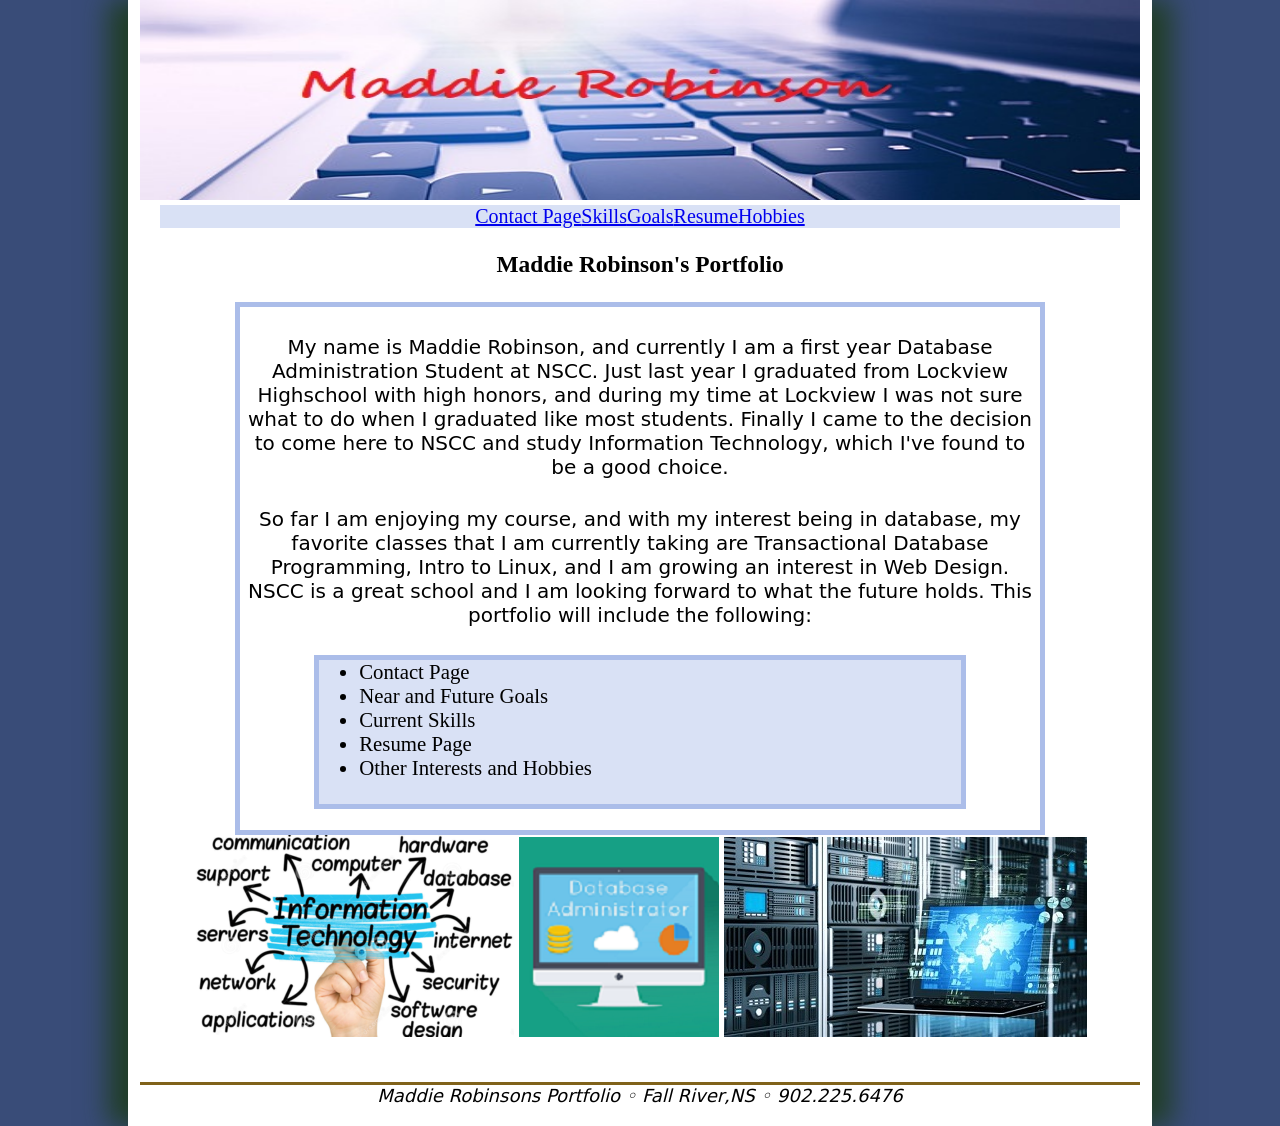
<file: Index.html>
<!DOCTYPE html>
<html>
   <head>
   <!--
         Final Project, Personal Portfolio
          Author: Maddie Robinson
          Date:   April 12th 2018
      
          Filename: Portfolio_maddie.html
         -->
   
   <title>Maddie Robinson's Portfolio</title>
</head>
<link href="portfolio_style.css" rel="stylesheet"/>

<body>
<header> 
<img src="background.jpg" alt="header" />
</header>
<nav>
     <ul>
            <a href="contact_page.html">Contact Page</a> 
            <a href="current_skills.html">Skills</a> 
			<a href="goals_portfolio.html">Goals</a> 
			<a href="resume_portfolio.html">Resume</a> 
			<a href="hobbies_portfolio.html">Hobbies</a> 
      </ul>
  </nav>
	  
<h3> Maddie Robinson's Portfolio</h3>

<main> 
<p> My name is Maddie Robinson, and currently I am a first year Database Administration Student at NSCC. Just last year I graduated from Lockview Highschool with high honors,
and during my time at Lockview I was not sure what to do when I graduated like most students. Finally I came to the decision to come here to NSCC and study Information Technology,
which I've found to be a good choice. 
</p>

<p>So far I am enjoying my course, and with my interest being in database, my favorite classes that I am currently taking are Transactional
 Database Programming, Intro to Linux, and I am growing an interest in Web Design. NSCC is a great school and I am looking forward to what the future holds.  
 This portfolio will include the following: 
</p>

	<article>
	<ul>
		
            <li>Contact Page</li>
            <li>Near and Future Goals</li>
            <li>Current Skills</li>
            <li>Resume Page</li>
            <li>Other Interests and Hobbies</li> <br>
		
	</ul>
	</article>

</main>
<img src="IT.png" alt="Maddie" />

<img src="DBA.png" alt="Maddie" />

<img src="computer.jpg" alt="Maddie" />
   
<footer>
      <em><i>Maddie Robinsons Portfolio</em> &#9702;
      Fall River,NS &#9702;
      902.225.6476</i>
</footer>
</body>
</html>
</file>
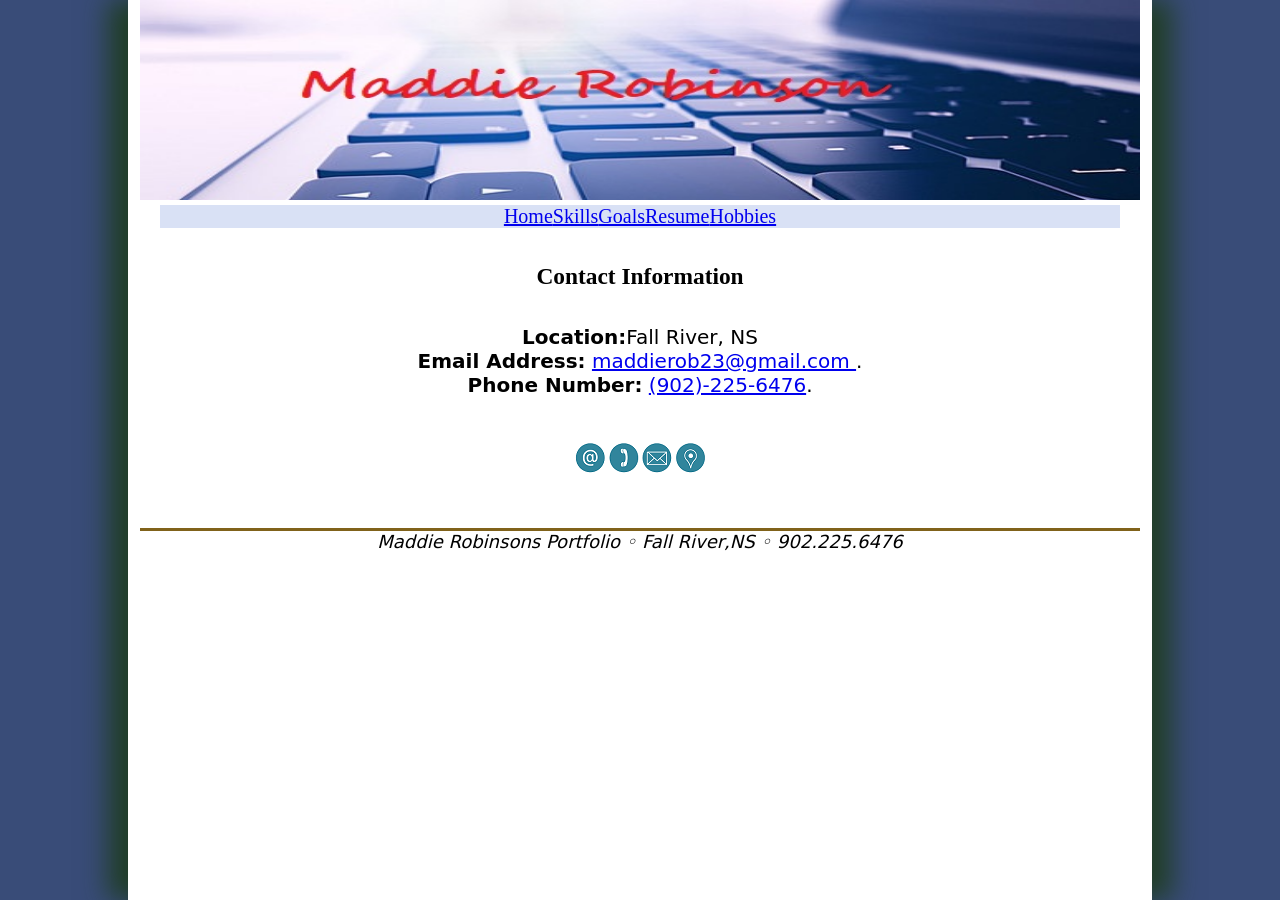
<file: contact_page.html>
<!DOCTYPE html>
<html>
   <head>
   <!--
         Final Project, Personal Portfolio
          Author: Maddie Robinson
          Date:   April 12th 2018
      
          Filename: Portfolio_maddie.html
         -->
   
   <title>Maddie Robinson's Portfolio</title>
</head>
<link href="portfolio_style.css" rel="stylesheet"/>

<body>
<header> 
<img src="background.jpg" alt="header" />
</header>
<nav>
    <ul>
		 <a href="Portfolio_maddie.html">Home</a>
            <a href="current_skills.html">Skills</a> 
			<a href="goals_portfolio.html">Goals</a> 
			<a href="resume_portfolio.html">Resume</a> 
			<a href="hobbies_portfolio.html">Hobbies</a> 

    </ul>
</nav>
<p> <h3> Contact Information </h3></p>
<address>

<p>
<b>Location:</b>Fall River, NS <br>
<b>Email Address:</b> <a href="mailto:maddierob23@gmail.com"> maddierob23@gmail.com </a>.<br>
<b>Phone Number:</b> <a href="tel:(902)-225-6476"> (902)-225-6476</a>.<br>
</p>

</address>

<img src="contact.png" alt="Maddie" />

<footer>

      <em><i>Maddie Robinsons Portfolio</em> &#9702;
      Fall River,NS &#9702;
      902.225.6476</i>
</footer>
</body> 
</html>
</file>
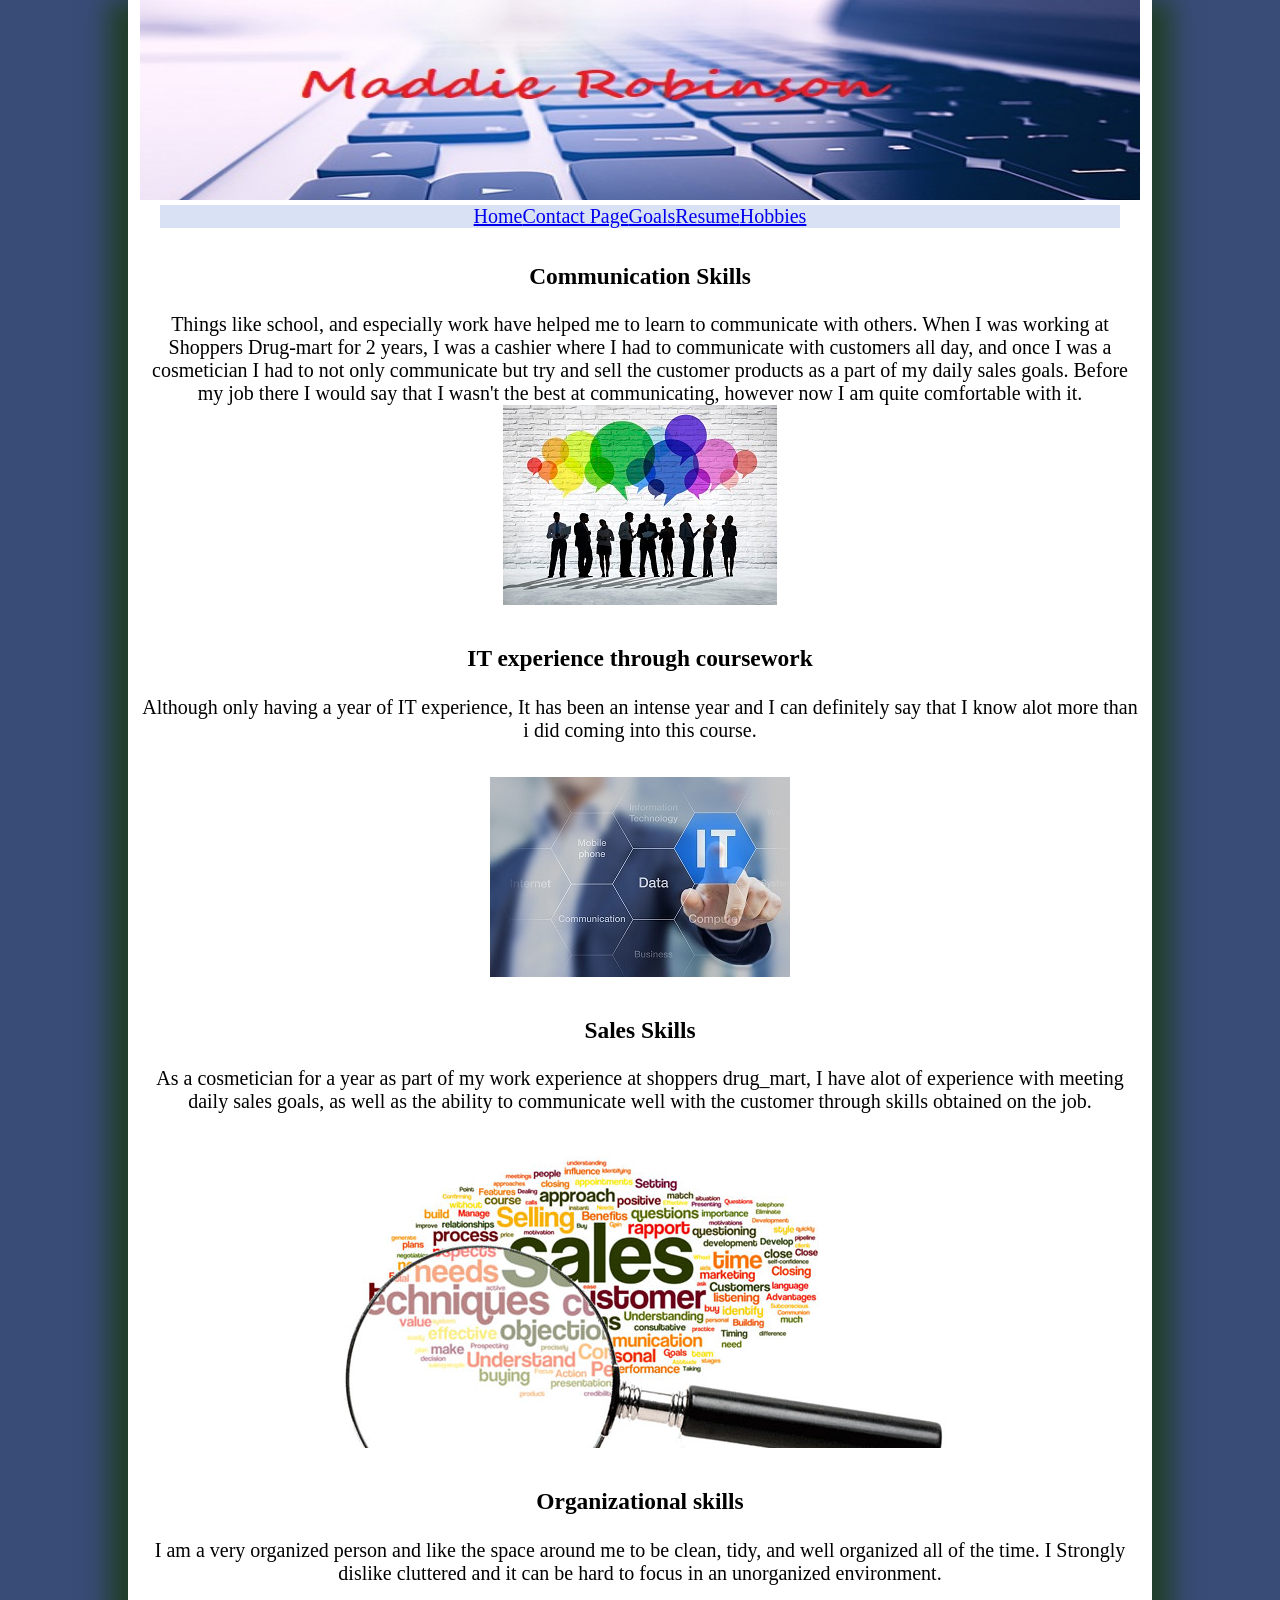
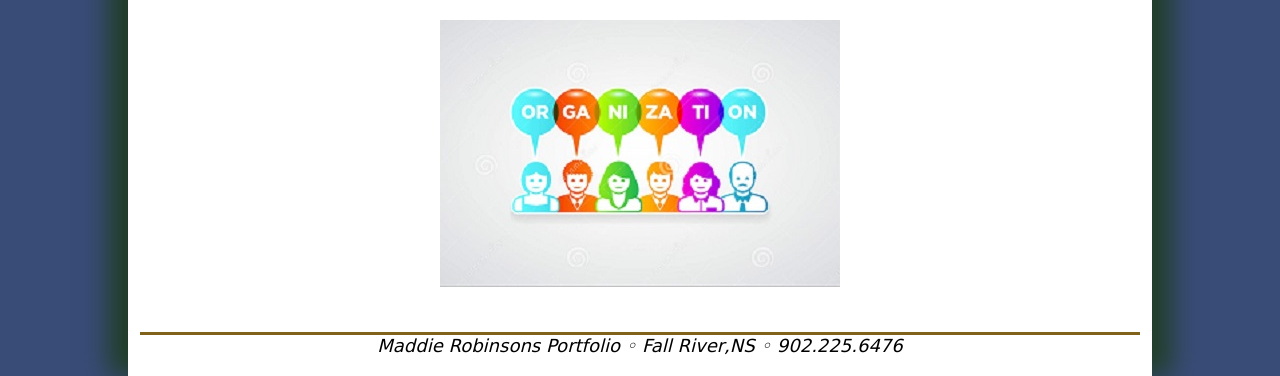
<file: current_skills.html>
<!DOCTYPE html>
<html>
   <head>
   <!--
         Final Project, Personal Portfolio
          Author: Maddie Robinson
          Date:   April 12th 2018
      
          Filename: Portfolio_maddie.html
         -->
   
   <title>Maddie Robinson's Portfolio</title>
</head>
<link href="portfolio_style.css" rel="stylesheet"/>

<body>
<header> 
<img src="background.jpg" alt="header" />
</header>
<nav>
         <ul>
		    <a href="Portfolio_maddie.html">Home</a>
            <a href="contact_page.html">Contact Page</a> 
			<a href="goals_portfolio.html">Goals</a> 
			<a href="resume_portfolio.html">Resume</a> 
			<a href="hobbies_portfolio.html">Hobbies</a> 
        </ul>
      </nav>
<p> <h3>Communication Skills</h3> 
Things like school, and especially work have helped me to learn to communicate with others. When I was 
working at Shoppers Drug-mart for 2 years, I was a cashier where I had to communicate with customers all day, and once I was a cosmetician
I had to not only communicate but try and sell the customer products as a part of my daily sales goals. Before my job there I would say that
I wasn't the best at communicating, however now I am quite comfortable with it.  

<img src="communication.jpg" alt="Maddie" />

</p>
<p>
	<h3>IT experience through coursework</h3>  
Although only having a year of IT experience, It has been an intense year
and I can definitely say that I know alot more than i did coming into this course. 
</p>

<img src="infotech.jpg" alt="Maddie" />
<p>
		<h3>Sales Skills</h3>  
		As a cosmetician for a year as part of my work experience at shoppers drug_mart, 
I have alot of experience with meeting daily sales goals, as well as the ability to communicate well with the customer through
skills obtained on the job. 
</p>

<img src="sales.jpg" alt="Maddie" />


<p>
		<h3>Organizational skills</h3> 
I am a very organized person and like the space around me to be
clean, tidy, and well organized all of the time. I Strongly dislike cluttered and it can be hard to focus in 
an unorganized environment.  
</p>

<img src="organized.jpg" alt="Maddie" />


<footer>
      <em><i>Maddie Robinsons Portfolio</em> &#9702;
      Fall River,NS &#9702;
      902.225.6476</i>
</footer>
</body> 
</html>
</file>
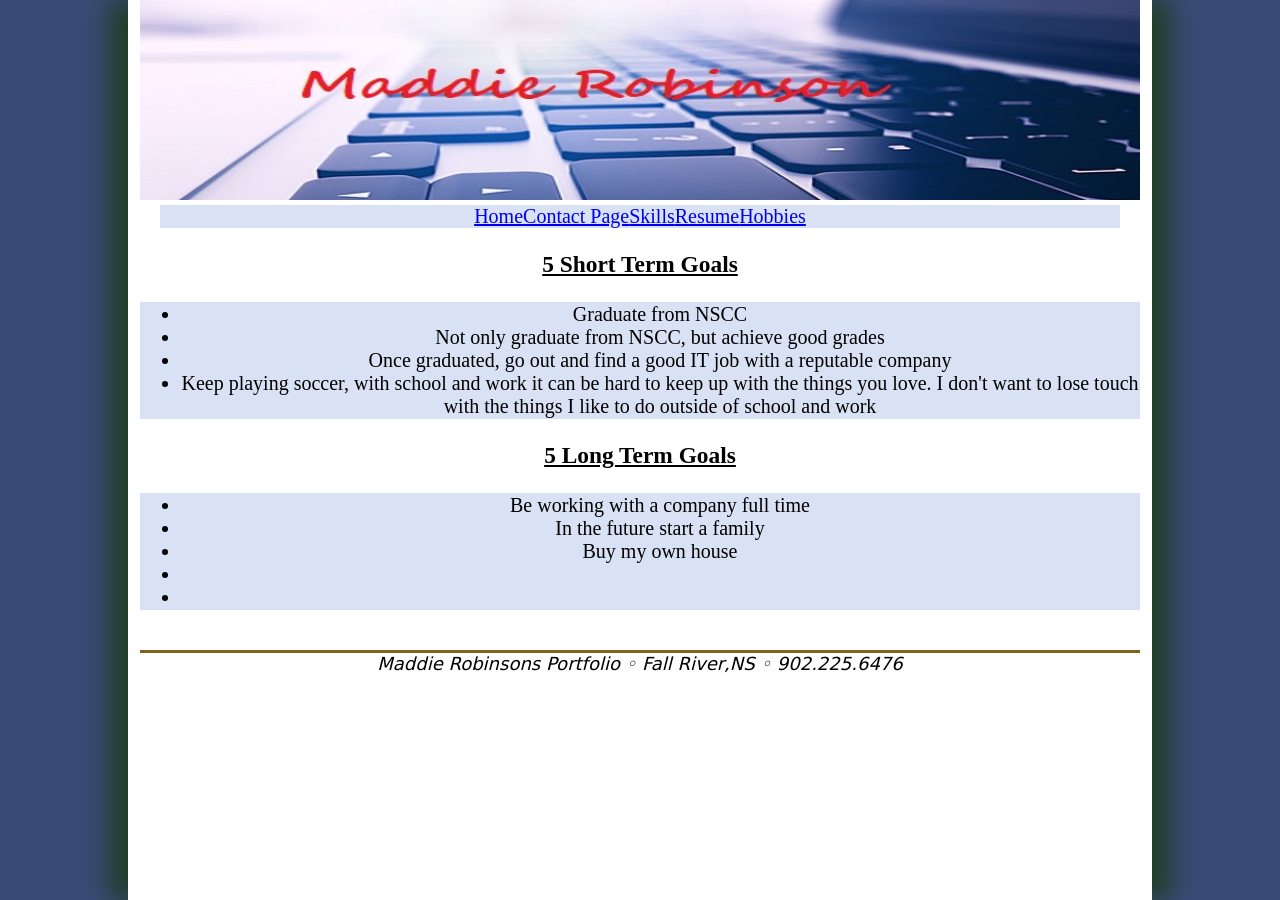
<file: goals_portfolio.html>
<!DOCTYPE html>
<html>
   <head>
   <!--
         Final Project, Personal Portfolio
          Author: Maddie Robinson
          Date:   April 12th 2018
      
          Filename: Portfolio_maddie.html
         -->
   
   <title>Maddie Robinson's Portfolio</title>
</head>
<link href="portfolio_style.css" rel="stylesheet"/>

<body>
<header> 
<img src="background.jpg" alt="header" />
</header>
<nav>
    <ul>
		
		 <a href="Portfolio_maddie.html">Home</a>
            <a href="contact_page.html">Contact Page</a> 
            <a href="current_skills.html">Skills</a> 
			<a href="resume_portfolio.html">Resume</a> 
			<a href="hobbies_portfolio.html">Hobbies</a> 
		
     </ul>
</nav>

<h3><u> 5 Short Term Goals </u></h3>

<ul> 
	<li>Graduate from NSCC</li>
	<li>Not only graduate from NSCC, but achieve good grades</li>
	<li>Once graduated, go out and find a good IT job with a reputable company</li>
	<li>Keep playing soccer, with school and work it can be hard to keep up with the things you love. I don't want to lose touch with the things I like to do outside of school and work</li>
	</li>
</ul>
<h3><u> 5 Long Term Goals </u></h3>
<ul> 
	<li>Be working with a company full time</li>
	<li>In the future start a family</li>
	<li>Buy my own house </li> 
	<li></li>
	<li></li>
	
</ul>
	
<footer>
      <em><i>Maddie Robinsons Portfolio</em> &#9702;
      Fall River,NS &#9702;
      902.225.6476</i>
</footer>
</body> 
</html>
</file>
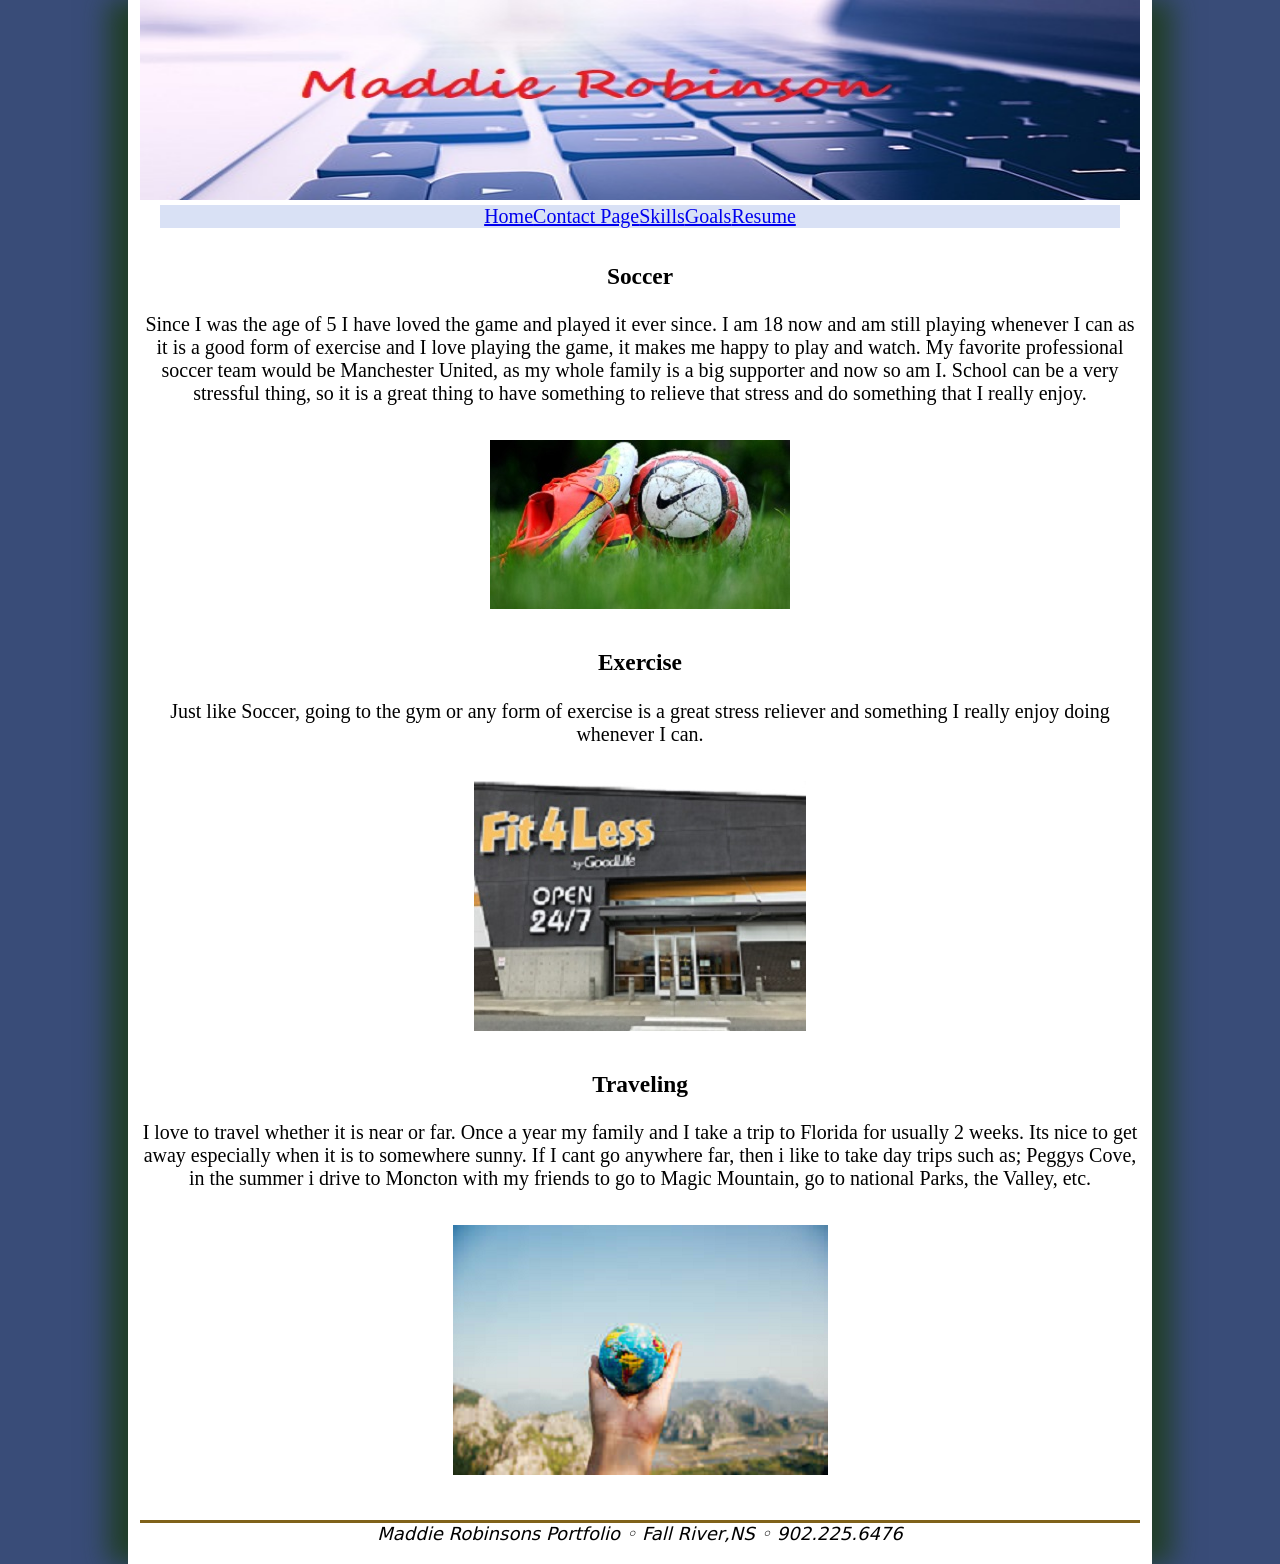
<file: hobbies_portfolio.html>
<!DOCTYPE html>
<html>
   <head>
   <!--
         Final Project, Personal Portfolio
          Author: Maddie Robinson
          Date:   April 12th 2018
      
          Filename: Portfolio_maddie.html
         -->
   
   <title>Maddie Robinson's Portfolio</title>
</head>
<link href="portfolio_style.css" rel="stylesheet"/>

<body>
<header> 
<img src="background.jpg" alt="header" />
</header>
<nav>
	<ul>

		<a href="Portfolio_maddie.html">Home</a>
		<a href="contact_page.html">Contact Page</a> 
		<a href="current_skills.html">Skills</a> 
		<a href="goals_portfolio.html">Goals</a> 
		<a href="resume_portfolio.html">Resume</a> 

	</ul>
</nav>

<p><h3> Soccer </h3> 
Since I was the age of 5 I have loved the game and played it ever since. 
I am 18 now and am still playing whenever I can as it is a good form of exercise and I love
playing the game, it makes me happy to play and watch. My favorite professional soccer team would be
Manchester United, as my whole family is a big supporter and now so am I. School can be a very stressful thing, 
so it is a great thing to have something to relieve that stress and do something that I really enjoy. 
</p>

<img src="soccer.jpg" alt="Maddie" />

<p>
<h3>Exercise </h3> 
Just like Soccer, going to the gym or any form of exercise is a great stress reliever and something
I really enjoy doing whenever I can. 
</p>


<img src="gym.jpg" alt="gym" />

<p>
<h3>Traveling</h3> 
I love to travel whether it is near or far. Once a year my family and I take a trip to 
Florida for usually 2 weeks. Its nice to get away especially when it is to somewhere sunny. If I cant go anywhere far, 
then i like to take day trips such as; Peggys Cove, in the summer i drive to Moncton with my friends to go to 
Magic Mountain, go to national Parks, the Valley, etc. 
</p>

<img src="travel.png" alt="Travel" />


<footer>
      <em><i>Maddie Robinsons Portfolio</em> &#9702;
      Fall River,NS &#9702;
      902.225.6476</i>
</footer>
</body> 
</html>
</file>
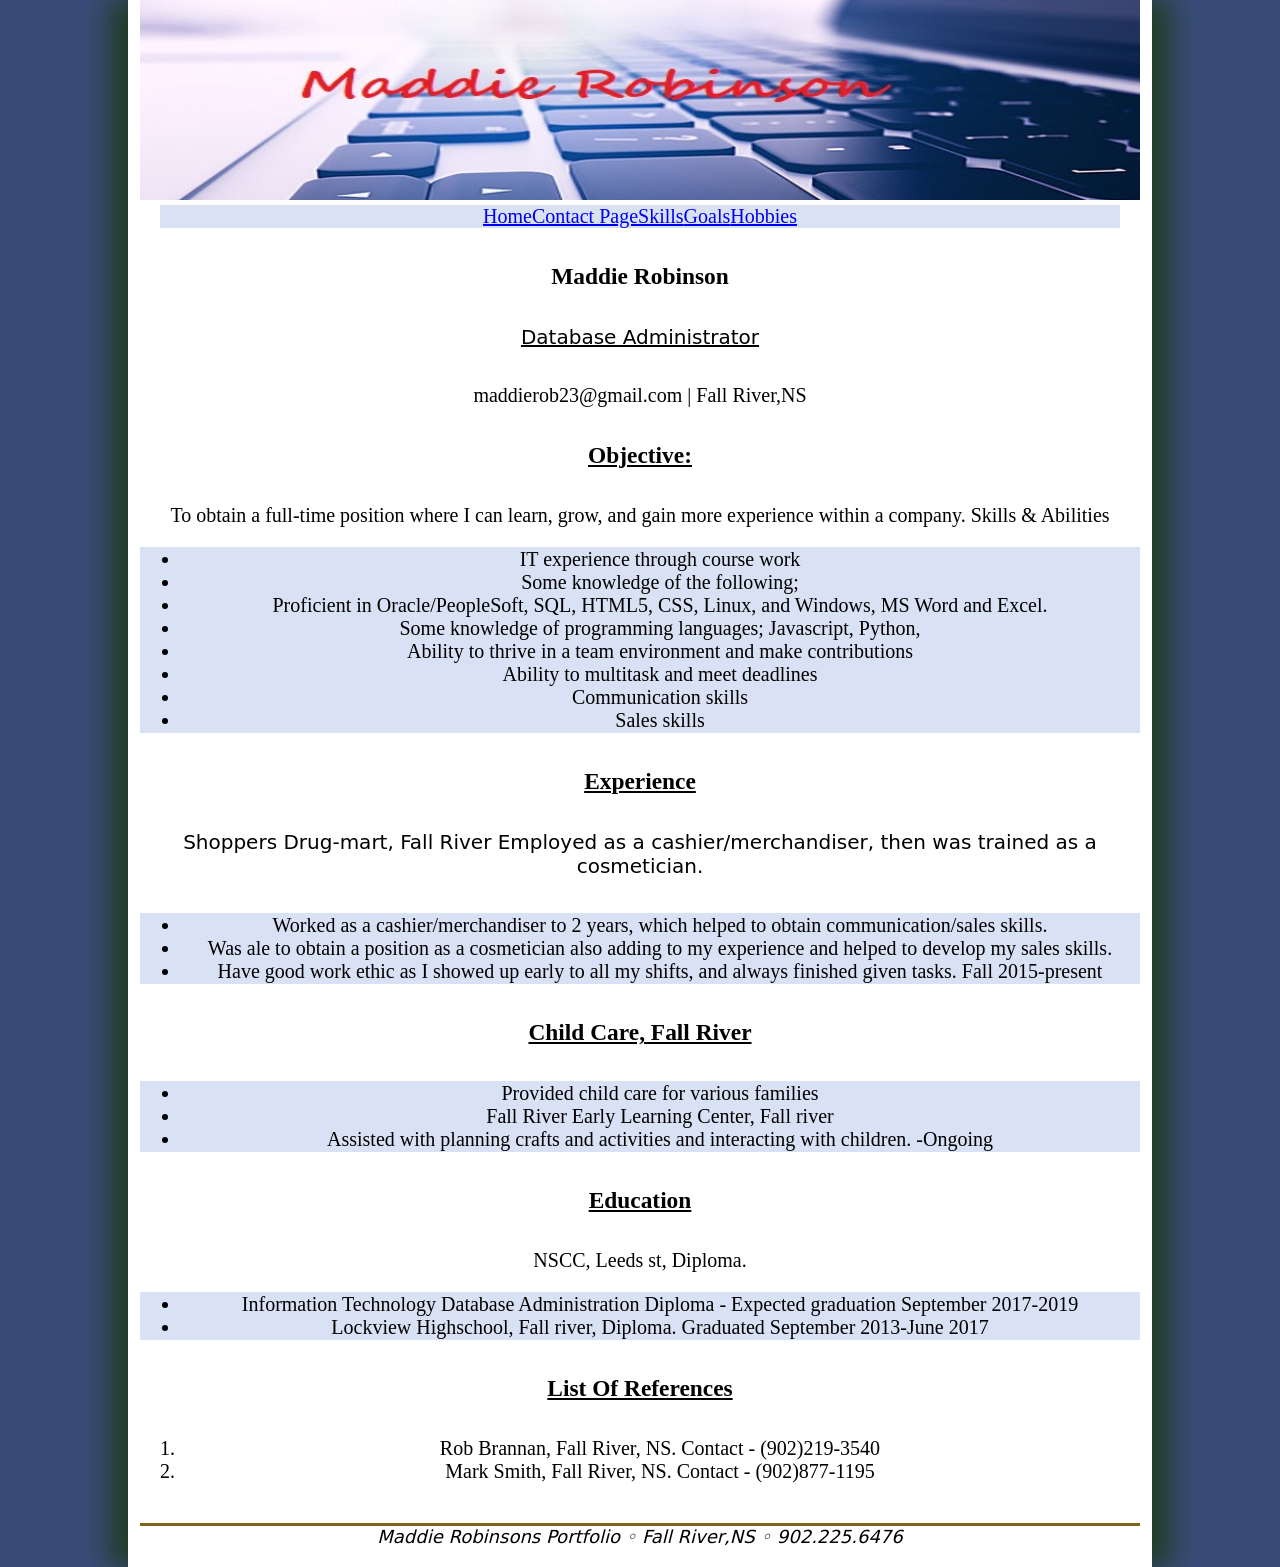
<file: resume_portfolio.html>
<!DOCTYPE html>
<html>
   <head>
   <!--
         Final Project, Personal Portfolio
          Author: Maddie Robinson
          Date:   April 12th 2018
      
          Filename: Portfolio_maddie.html
         -->
   
   <title>Maddie Robinson's Portfolio</title>
</head>
<link href="portfolio_style.css" rel="stylesheet"/>

<body>
<header> 
<center>
<img src="background.jpg" alt="header" />
</center>
</header>
<nav>
         <ul>
		 <a href="Portfolio_maddie.html">Home</a>
            <a href="contact_page.html">Contact Page</a> 
            <a href="current_skills.html">Skills</a> 
			<a href="goals_portfolio.html">Goals</a> 
			<a href="hobbies_portfolio.html">Hobbies</a> 
         </ul>
</nav>
<p><h3>Maddie Robinson</h3><p>
<p><u>Database Administrator</u></p>
maddierob23@gmail.com  | Fall River,NS
<p><u><h3>Objective:</u></h3></p>
To obtain a full-time position where I can learn, grow, and gain more experience within a company. 
Skills & Abilities
<ul>
    <li>IT experience through course work</li>
	<li>Some knowledge of the following; </li>
	<li>Proficient in Oracle/PeopleSoft, SQL, HTML5, CSS, Linux, and Windows, MS Word and Excel.</li> 
	<li>Some knowledge of programming languages; Javascript, Python,</li>
	<li>Ability to thrive in a team environment and make contributions</li>
	<li>Ability to multitask and meet deadlines</li>
	<li>Communication skills</li>
	<li>Sales skills</li>
</ul>
<p><h3><u>Experience</u></h4></p>
<p>Shoppers Drug-mart, Fall River     
Employed as a cashier/merchandiser, then was trained as a cosmetician.
<ul> 
	<li>Worked as a cashier/merchandiser to 2 years, which helped to obtain communication/sales skills. </li>
	<li>Was ale to obtain a position as a cosmetician also adding to my experience and helped to develop my sales skills. </li>
	<li>Have good work ethic as I showed up early to all my shifts, and always finished given tasks. 	Fall 2015-present</li>
</ul>
<p><h3><u>Child Care, Fall River</u></h4></p>
<ul>
	<li>Provided child care for various families</li>
	<li>Fall River Early Learning Center, Fall river  </li>                                                            
	<li>Assisted with planning crafts and activities and interacting with children. 	-Ongoing</li>
</ul>

<p><h3><u>Education</u></h4></p>
NSCC, Leeds st, Diploma. 
<ul>
	<li>Information Technology Database Administration Diploma - Expected graduation September 2017-2019</li>
	<li>Lockview Highschool, Fall river, Diploma. Graduated September 2013-June 2017	</li>
</ul>

<p><h3><u>List Of References</u></h4></p>
<ol>
	<li>Rob Brannan, Fall River, NS. 
	Contact - (902)219-3540</li>
	<li>Mark Smith, Fall River, NS. 
	Contact - (902)877-1195</li>
</ol>

<footer>
      <em><i>Maddie Robinsons Portfolio</em> &#9702;
      Fall River,NS &#9702;
      902.225.6476</i>
</footer>
</body> 
</html>
</file>
<file: portfolio_style.css>
/*
         Final Project, Personal Portfolio
          Author: Maddie Robinson
          Date:   April 12th 2018
      
          Filename: portfolio_style.css
         */
/* the following will be all of the style code and layout for my html*/ 
   
 
html {
	height: 100%;
	font-size: 14px;
}
img, object, embed, video {
	max-width: 100%;
}
body {
	margin-left: auto;
	margin-right: auto;
	width: 81.9%;
	padding-left: 4.55%;
	padding-right: 4.55%;
	clear: none;
	float: none;
	min-height: 100%;
}


@media screen, tv { 
	h1{font-size: 2em;}
} 
@media print { 
	h1{font-size: 16pt;} 
} 
nav {
	width: 25%;
	float: left;
	margin: 2% 2% 0% 0%;
}
article {
	width: 73%;
	float: left;
	font-size: 0.8em;
	text-align: justify;
}

}
nav ul li {
	font-family: "Lucida Grande", "Lucida Sans Unicode", "Lucida Sans", "DejaVu Sans", Verdana, sans-serif;
	font-size: 0.8em;
}

nav ul li a {
	color: #222;
	text-decoration: none;
	display: block;
	margin-bottom: 8%;
}
nav ul li a:visited {
	color: #222;
}
nav ul li a:hover {
	background-color: #222;
	color: white;
}
nav ul li a:focus {
	outline: thin dotted;
}
nav ul li a:hover, nav ul li a:active {
	outline: 0;
}
body h1 {
	margin: 1%;
	font-family: "Lucida Grande", "Lucida Sans Unicode", "Lucida Sans", "DejaVu Sans", Verdana, sans-serif;
	font-size: 1.5em;
}

body article h1 {
	font-size: 1.15em;
}

cite {
   color: rgb(110, 110, 255);
}

body p, body address {
	margin: 3.5% 1%;
	font-size: 1em;
	font-family: "Lucida Grande", "Lucida Sans Unicode", "Lucida Sans", "DejaVu Sans", Verdana, sans-serif;
	font-style: normal;
	height: 100%;
}
dl {
	margin-left: 2%;
	font-family: "Lucida Grande", "Lucida Sans Unicode", "Lucida Sans", "DejaVu Sans", Verdana, sans-serif;
}
dt {
	display: block;
	margin: 0;
	text-indent: 0;
	font-weight: bold;
	border-bottom: 1px solid rgba(168, 168, 168,1.00);
}
dd {
	display: block;
	margin: 0 0 3% 3%;
	text-indent: 0;
}

footer {
	text-align: center;
	font-size: 0.6em;
	margin-top: 4%;
	border-top: 3px solid rgba(128,98,26,1.00);
	font-family: Segoe, "Segoe UI", "DejaVu Sans", "Trebuchet MS", Verdana, sans-serif;
	clear: both;
	padding-bottom: 20px;
}

q {quotes: "\201C" "\201D" "\2018" "\2019";}
q:before {content:open-quote;}
q:after {content:close-quote;}
article p, article address {font-family: "Times New Roman", Times, serif;}
/* =============================================
	Tablet layout styles used by devices
	481px to 768px and cascaded to larger 
	devices.
   =============================================
*/


@media only screen and (min-width: 481px) {
html, body {
	font-size: 16px;
}

body {
	width: 89.9%;
	padding-left: 1.55%;
	padding-right: 1.55%;
	clear: none;
	float: none;
	margin-left: auto;
}

header h1 {
   font-size: 2.2em;
}

body article h1 {
   font-size: 1.75em;
}

article {
	width: 94%;
	float: none;
	margin: 0px auto;
}
dl {
	width: 90%;
    margin: 0 auto;
	text-align: left;
}
article img {
	float: right;
	width: 40%;
	margin: 0% 2% 2% 2%;
}
nav ul li {
	display: table-cell;
	width: 15%;
	text-align: center;
	margin-right: 2%;
	border: thin solid rgba(127,96,17,1.00);
	border-collapse: collapse;
}
nav ul li a {
	margin-bottom: 0;
}
nav {
	display: table;
	width: 96%;
	margin: 0 auto;
	float: none;
}
nav ul {
	display: table-row;
	margin: 0;
}
nav ul li:last-of-type {
	margin-right: 0%;
}
nav:hover { 
	background-color:#d9e1f5;
}

footer {
	font-size: 0.9em;
}

header img { 
	width: 1000px;
	height: 200px;

} 
html { 
	text-align: center; 
} 
/* code for main introduction */ 
main{ 
	border-style: solid;
	border-color: #abbde9;
	border-width: 5px;
	margin-left: auto; 
	margin-right: auto;
	width:80%;
	text-align: center; 
}
nav { 
	text-align: center; 
	}
/*code for list, put in borders, centers code */ 
ul { 
	border-style:solid; 
	border-color:#d9e1f5;
	border-width: thin;
	background-color:#d9e1f5;
	align-content: center; 
	margin-left: auto; 
	margin-right: auto;

}
/* code to put border around list on first page, and align it*/ 
article ul{ 
border-style: solid;
	border-color: #abbde9;
	border-width: 5px;
	width:80%;
	align-content: center; 
	margin-left: auto; 
	margin-right: auto;
	font-size: 1.3em; 
}
	
	

/* =============================================
	Desktop layout styles used by  devices
	769px and larger.
   =============================================
*/

html, body {
	font-size: 20px;
}

html {
	background-color: #394C78 ;
	margin: 0px auto;
}
body {
	width: 88.2%;
	max-width: 1000px;
	padding-left: 0.9%;
	padding-right: 0.9%;
	margin: 0px auto auto auto;
	clear: none;
	float: none;
	background-color: white;
	-moz-box-shadow: rgba(31, 61, 31, 0.9) 20px 0px 25px,  rgba(31, 61, 31, 0.9) -20px 0px 25px;
	-webkit-box-shadow: rgba(31, 61, 31, 0.9) 20px 0px 25px,  rgba(31, 61, 31, 0.9) -20px 0px 25px;
	box-shadow: rgba(31, 61, 31, 0.9) 20px 0px 25px,  rgba(31, 61, 31, 0.9) -20px 0px 25px;
}
</file>
